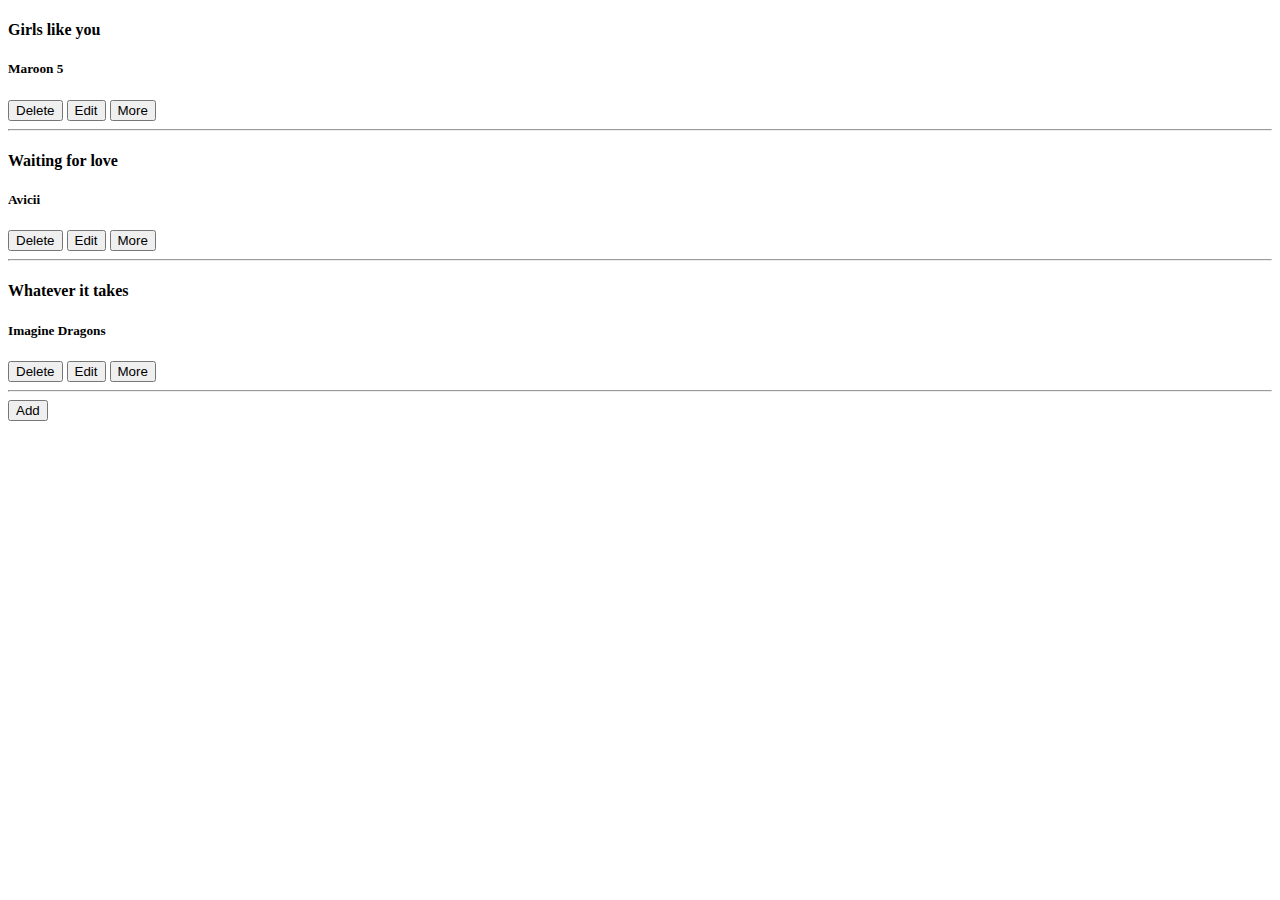
<file: session17/finalDrill.html>
<!DOCTYPE html>
<html lang="en">
<head>
    <meta charset="UTF-8">
    <meta name="viewport" content="width=device-width, initial-scale=1.0">
    <meta http-equiv="X-UA-Compatible" content="ie=edge">
    <title>Document</title>
</head>
<body>
    <div id="song_container">
            <div class="song" song_id="78ab12">
              <h4 class="title">Girls like you</h4>
              <h5 class="artist">Maroon 5</h5>
              <button class="delete">Delete</button>
              <button class='edit'>Edit</button>
              <button class="more">More</button>
              <hr>
            </div>
            
            <div class="song" song_id="ab762">
              <h4 class="title">Waiting for love</h4>
              <h5 class="artist">Avicii</h5>
              <button class="delete">Delete</button>
              <button class='edit'>Edit</button>
              <button class="more">More</button>
              <hr>
            </div>
            
            <div class="song" song_id="12354">
              <h4 class="title">Whatever it takes</h4>
              <h5 class="artist">Imagine Dragons</h5>
              <button class="delete">Delete</button>
              <button class='edit'>Edit</button>
              <button class="more">More</button>
              <hr>
            </div>
            
    </div>
    <button onclick="addDiv()" class="add">Add</button>
    <script src="finalDrill.js"></script>
</body>
</html>
</file>
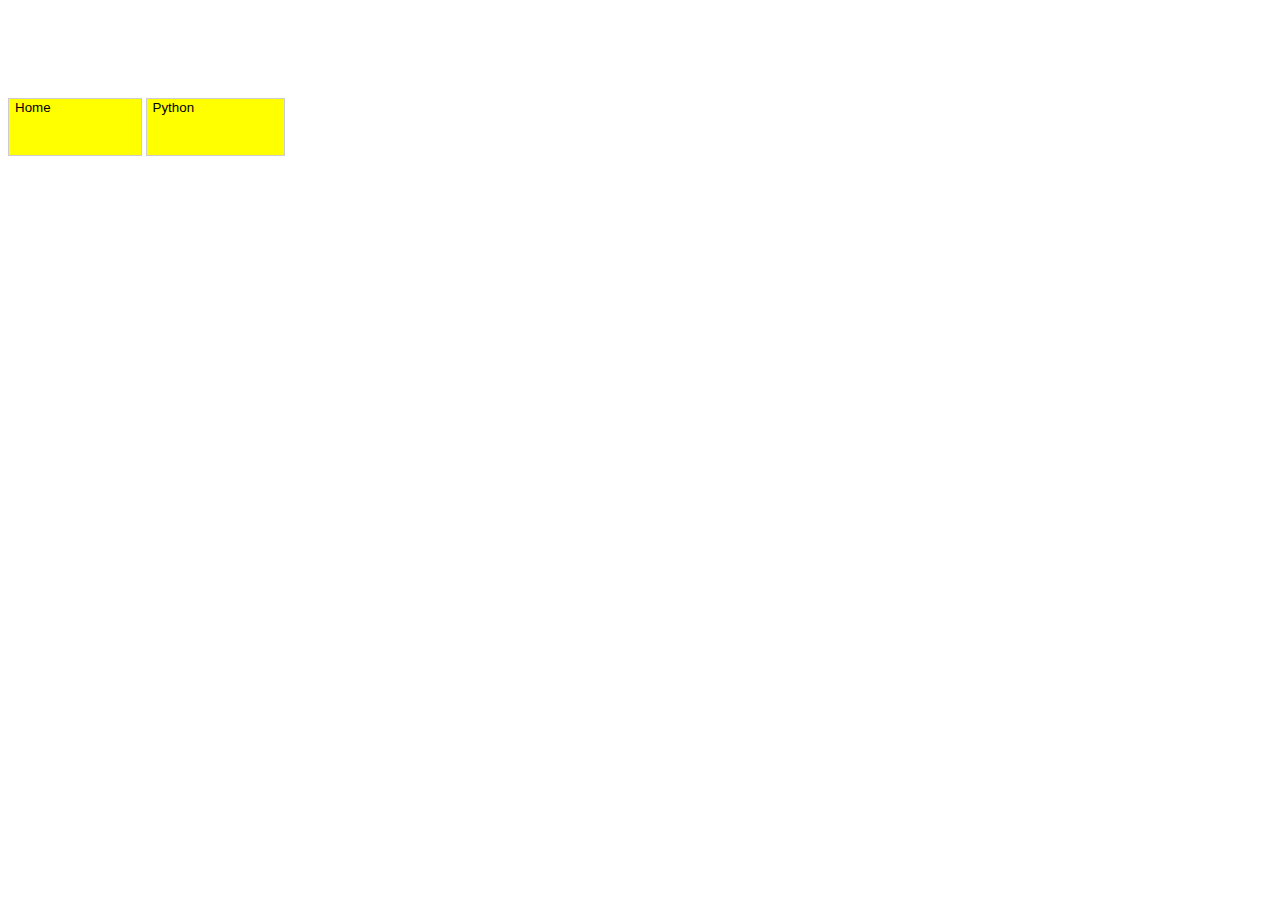
<file: last project/homePage/p.html>
<!DOCTYPE html>
<html lang="en">
<head>
    <meta charset="UTF-8">
    <meta name="viewport" content="width=device-width, initial-scale=1.0">
    <meta http-equiv="X-UA-Compatible" content="ie=edge">
    <title>Basic Codes</title>
    <link rel="stylesheet" href="p.css">
</head>
<body>
    <br>
    <br>
    <br>
    <br>
    <br>
    <div>
        <button onclick="home()" class="tabs">Home</button>
        <button onclick="python()" class="tabs">Python</button>
    </div>
    <script src="p.js"></script>
</body>
</html>
</file>
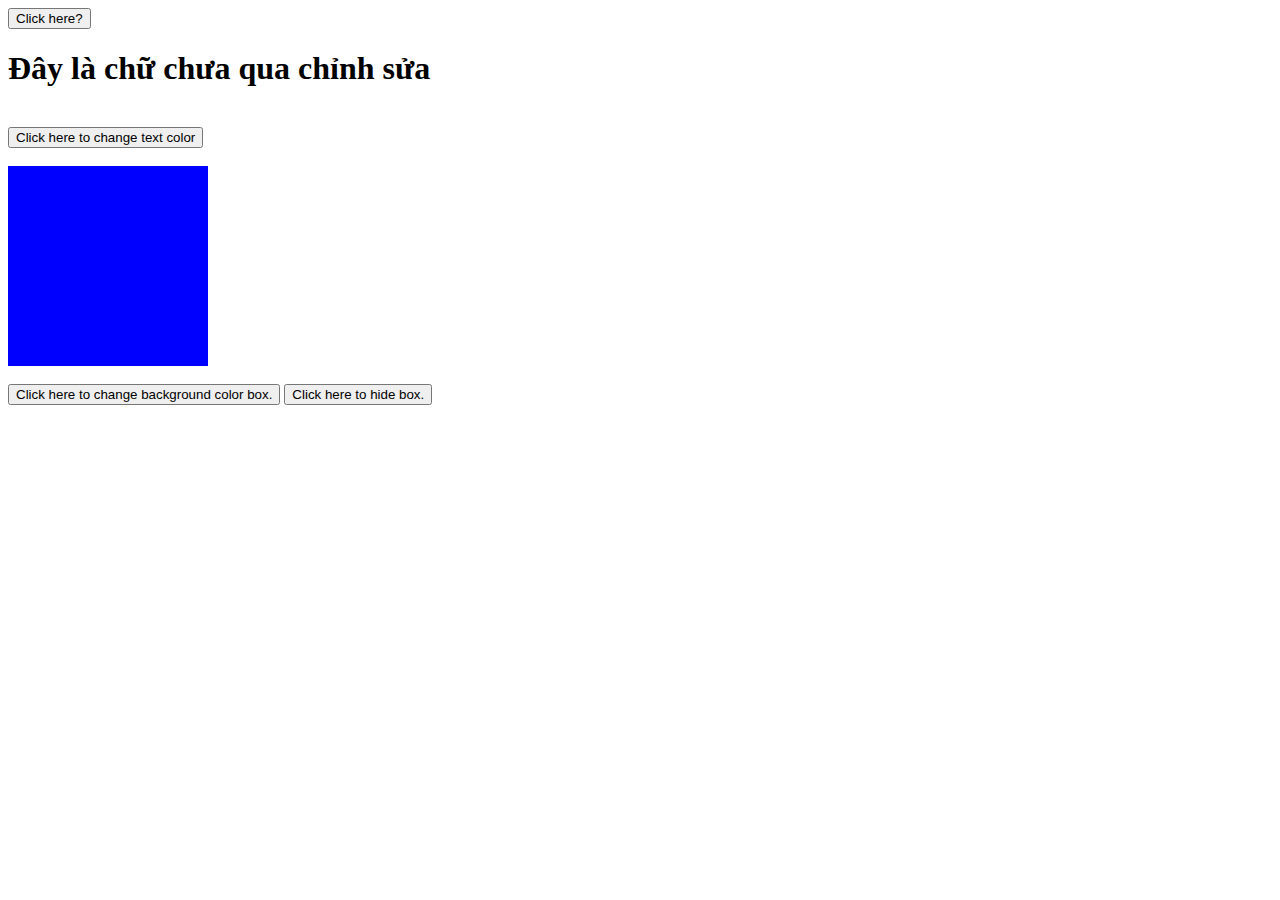
<file: session16/eventsJS/events.html>
<!DOCTYPE html>
<html lang="en">
<head>
    <meta charset="UTF-8">
    <meta name="viewport" content="width=device-width, initial-scale=1.0">
    <meta http-equiv="X-UA-Compatible" content="ie=edge">
    <title>Events</title>
    <link rel="stylesheet" href="style.css">
</head>
<body>
    <button onclick="clickBait()">Click here?</button>
    <h1 id='myH1'> Đây là chữ chưa qua chỉnh sửa</h1>
    <br>
    <button onclick='textColorChange()'>Click here to change text color</button>
    <br>
    <br>
    <div id='box'></div>
    <br>
    <button onclick='boxChangeColor()'>Click here to change background color box.</button>
    <button onclick='boxHide()'>Click here to hide box.</button>
    <script src="events.js"></script>

</body>
</html
</file>
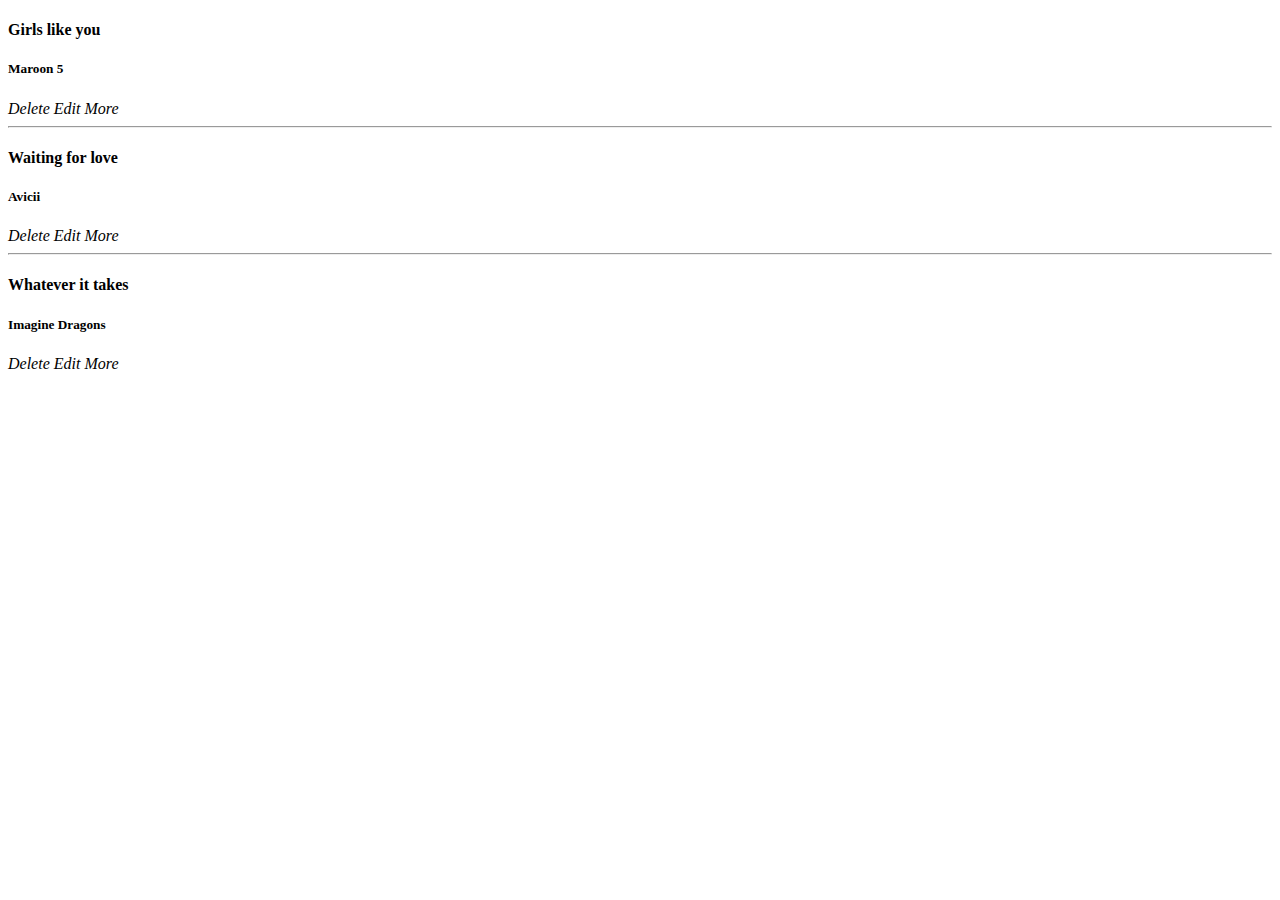
<file: session16/findJS/find.html>
<!DOCTYPE html>
<html lang="en">
<head>
    <meta charset="UTF-8">
    <meta name="viewport" content="width=device-width, initial-scale=1.0">
    <meta http-equiv="X-UA-Compatible" content="ie=edge">
    <title>Find elements</title>
</head>
<body>
    <div id="song_container">
            <div class="song" song_id="78ab12">
                <h4 class="title">Girls like you</h4>
                <h5 class="artist">Maroon 5</h5>
                <i>Delete</i>
                <i>Edit</i>
                <i>More</i>
            </div>
            <hr>
            <div class="song" song_id="ab762">
                <h4 class="title">Waiting for love</h4>
                <h5 class="artist">Avicii</h5>
                <i>Delete</i>
                <i>Edit</i>
                <i>More</i>
            </div>
            <hr>
            <div class="song" song_id="12354">
                <h4 class="title">Whatever it takes</h4>
                <h5 class="artist">Imagine Dragons</h5>
                <i>Delete</i>
                <i>Edit</i>
                <i>More</i>
            </div>
    </div>
    <script src="find.js"></script>
</body>
</html>
</file>
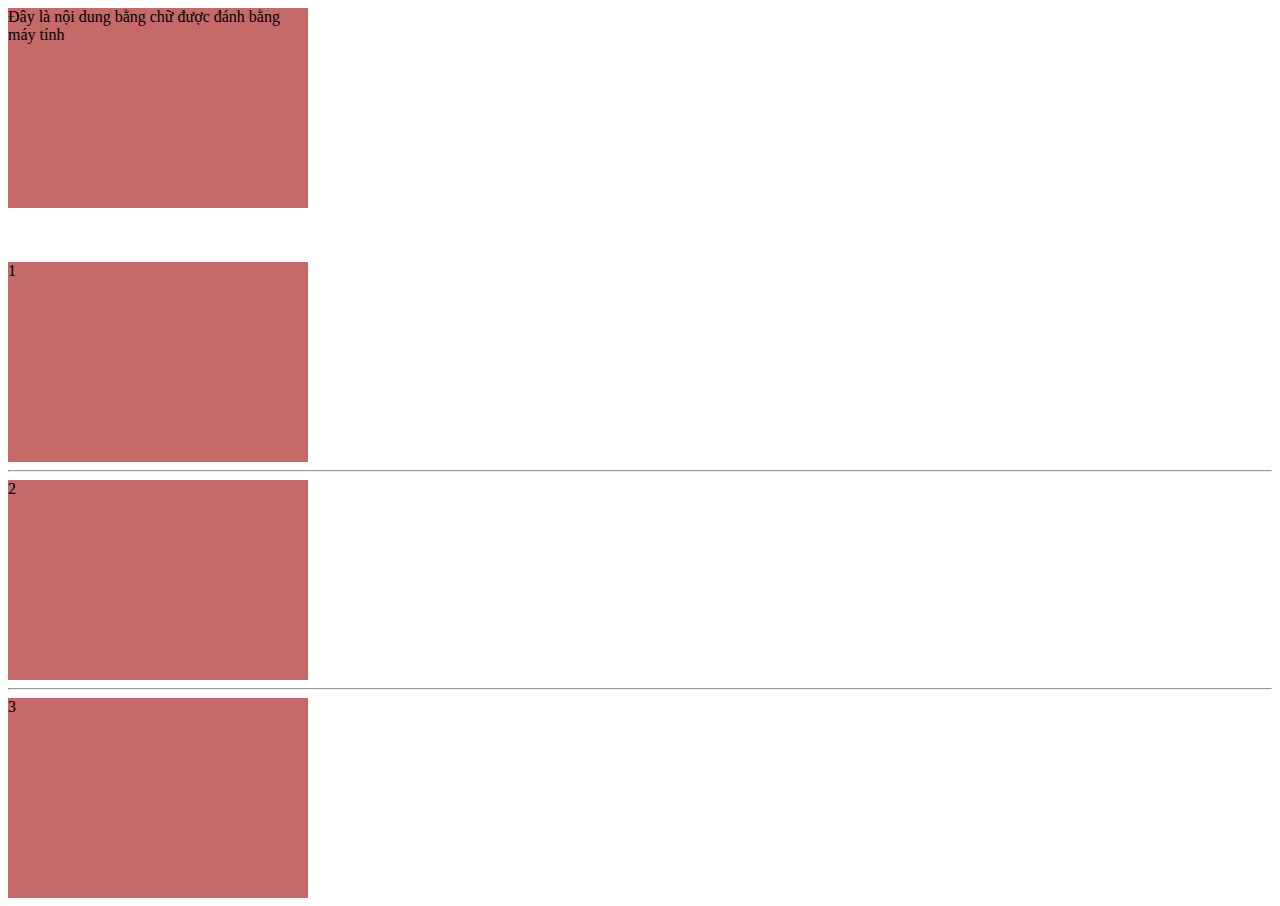
<file: session16/getProperty/getProperty.html>
<!DOCTYPE html>
<html lang="en">
<head>
    <meta charset="UTF-8">
    <meta name="viewport" content="width=device-width, initial-scale=1.0">
    <meta http-equiv="X-UA-Compatible" content="ie=edge">
    <title>Get Property</title>
    <link rel="stylesheet" href="getProperty.css">
</head>
<body>
    <div id='box'> Đây là nội dung bằng chữ được đánh bằng máy tính</div>
    <br>
    <br>
    <br>
    <div class="boxx">1</div>
    <hr>
    <div class="boxx">2</div>
    <hr>
    <div class="boxx">3</div>
    <script src="getProperty.js"></script>
</body>
</html>
</file>
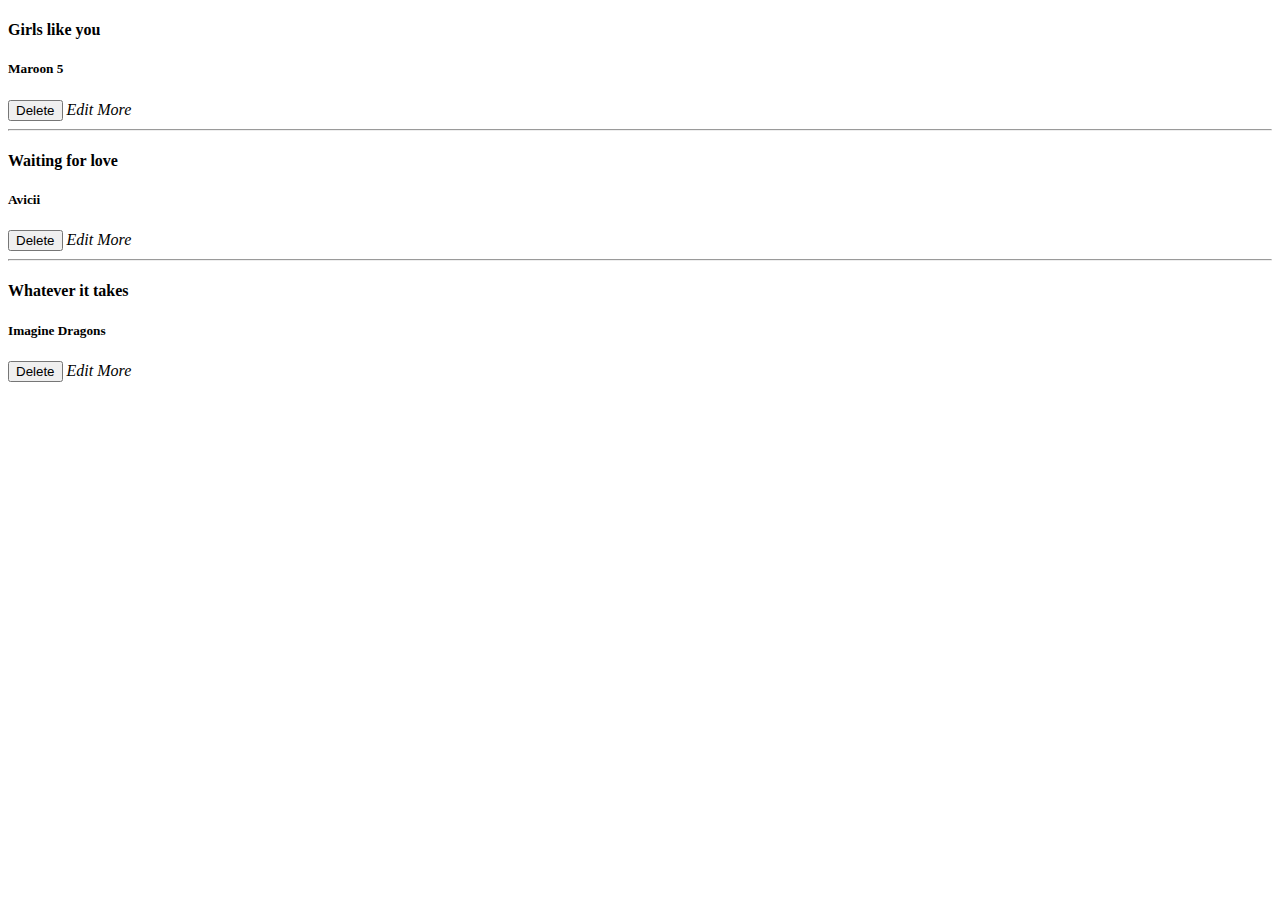
<file: session17/catchevents/cEvents.html>
<!DOCTYPE html>
<html lang="en">
<head>
    <meta charset="UTF-8">
    <meta name="viewport" content="width=device-width, initial-scale=1.0">
    <meta http-equiv="X-UA-Compatible" content="ie=edge">
    <title>Document</title>
</head>
<body>
    <!-- <button id="btn">Start</button>
    <input type="text" name="" id="searchBar"> -->
    <div id="song_container">
            <div class="song" song_id="78ab12">
              <h4 class="title">Girls like you</h4>
              <h5 class="artist">Maroon 5</h5>
              <button class="delete">Delete</button>
              <i>Edit</i>
              <i>More</i>
            </div>
            <hr>
            <div class="song" song_id="ab762">
              <h4 class="title">Waiting for love</h4>
              <h5 class="artist">Avicii</h5>
              <button class="delete">Delete</button>
              <i>Edit</i>
              <i>More</i>
            </div>
            <hr>
            <div class="song" song_id="12354">
              <h4 class="title">Whatever it takes</h4>
              <h5 class="artist">Imagine Dragons</h5>
              <button class="delete">Delete</button>
              <i>Edit</i>
              <i>More</i>
            </div>
          </div>
    <script src="cEvents.js"></script>
</body>
</html>
</file>
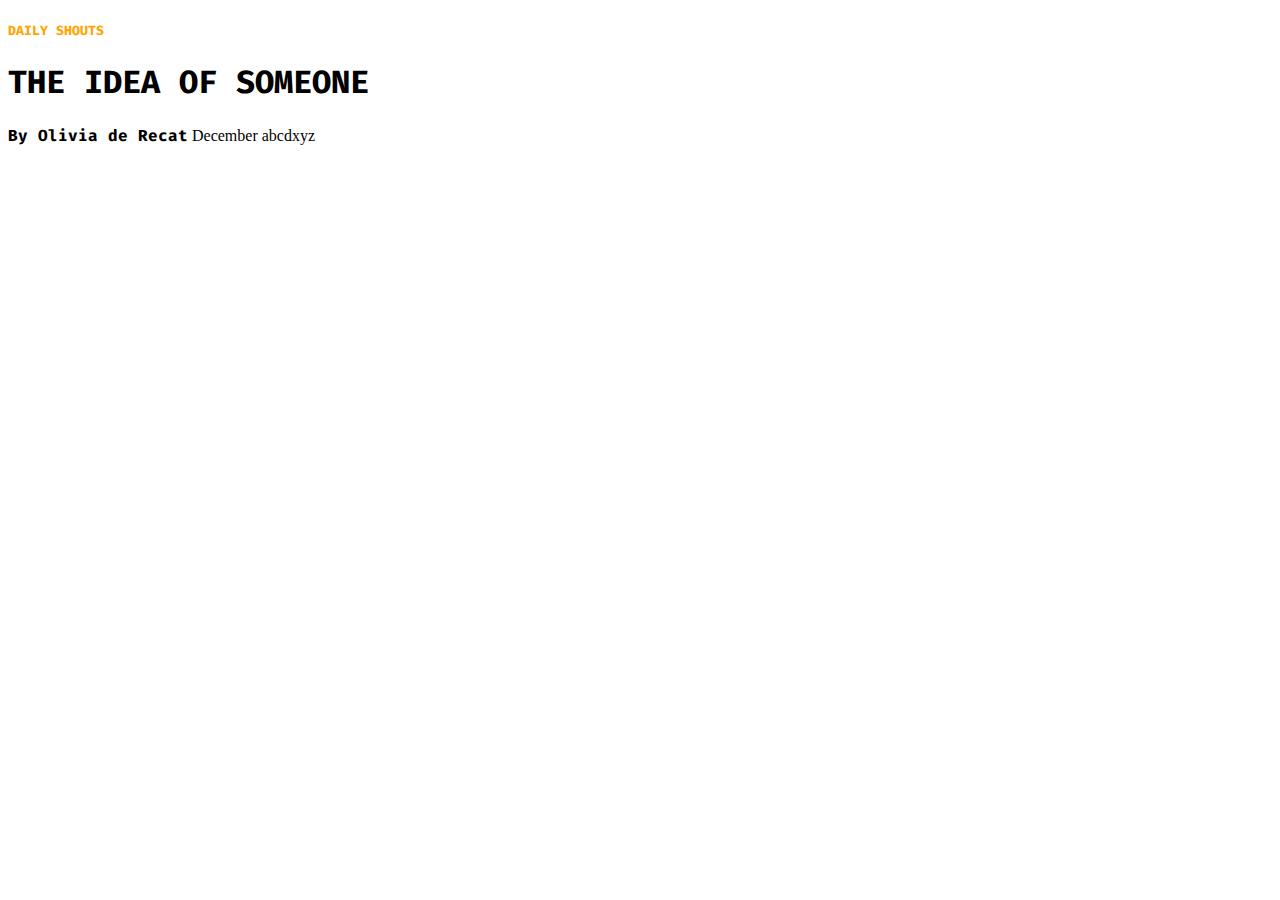
<file: session17/cssBasic/style.html>
<!DOCTYPE html>
<html lang="en">
<head>
    <meta charset="UTF-8">
    <meta name="viewport" content="width=device-width, initial-scale=1.0">
    <meta http-equiv="X-UA-Compatible" content="ie=edge">
    <title>CSS</title>
    <link href="https://fonts.googleapis.com/css?family=Fira+Code&display=swap" rel="stylesheet">
    <link rel="stylesheet" href="style.css">

<body>
    <div>
        <h5 class='font color'>DAILY SHOUTS</h5>    
        <h1 class='font color-heading'>THE IDEA OF SOMEONE </h1>
        <span id ='author'>By Olivia de Recat</span>
        <span>December abcdxyz</span>
    </div>
</body>
</html>
</file>
<file: last project/homePage/p.css>
.tabs {
    background-color: yellow;
    overflow: hidden;
    border: 1px solid #ccc;
    padding-right: 90px;
    padding-bottom: 40px;
    
}
</file>
<file: session16/eventsJS/style.css>
#box {
    height: 200px;
    width: 200px;
    background-color:blue;
}
</file>
<file: session16/getProperty/getProperty.css>
#box {
    width: 300px;
    height: 200px;
    background-color: rgb(197, 105, 105);
}

.boxx {
    width: 300px;
    height: 200px;
    background-color: rgb(197, 105, 105);
}
</file>
<file: session17/cssBasic/style.css>
.font {
    font-family: 'Fira Code', monospace;
}

#author {
    font-family: 'Fira Code', monospace;
    font-weight: bold;
}

.color {
    color: orange;
}

.color-heading {
    color: black
}
</file>
